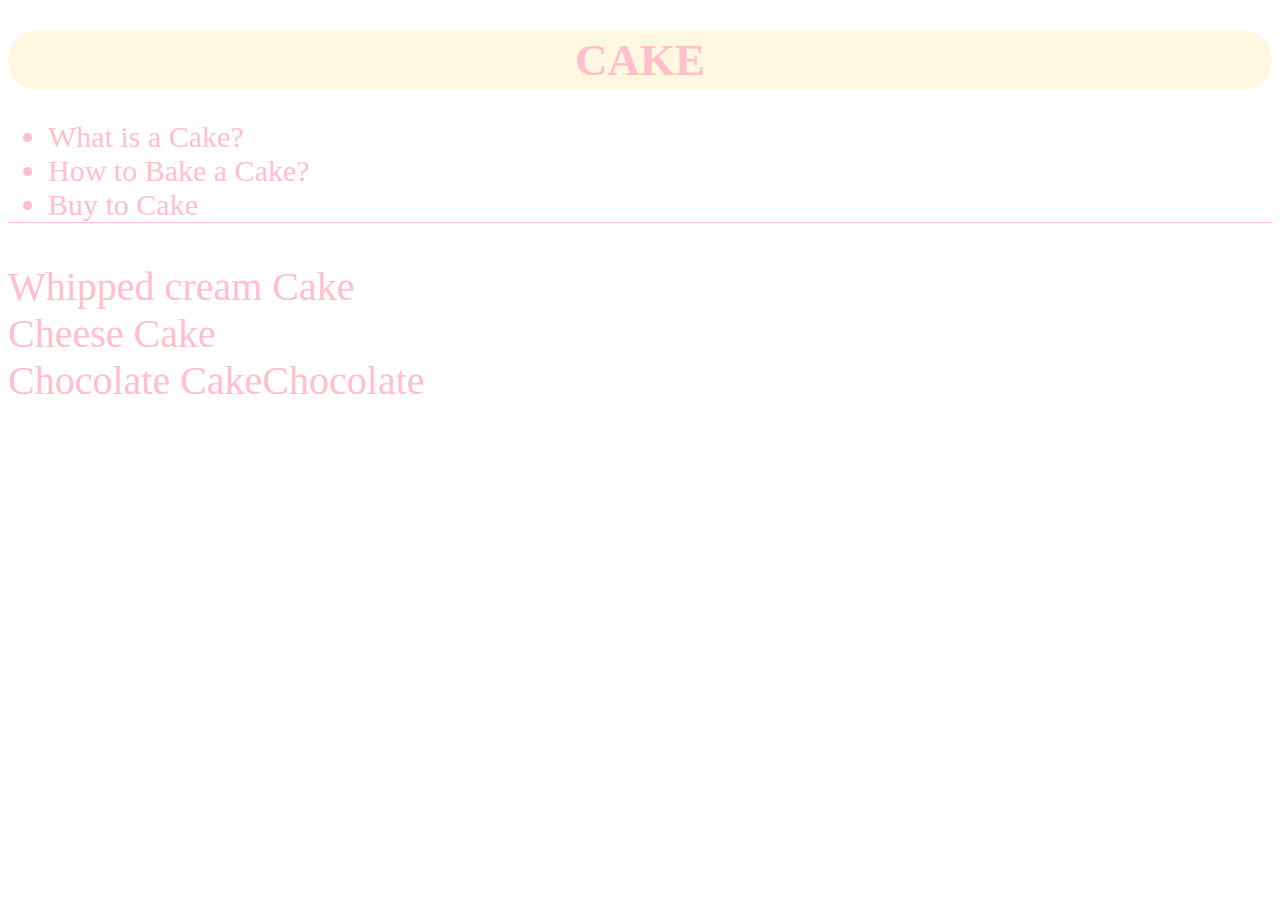
<file: project1/buy cake.html>
<!DOCTYPE html>
<html >
  <head>
    <meta charset="utf-8">
    <title>CAKE</title>
    <link rel="stylesheet" href="style.css">
    <style>
      p{
        font-size: 40px;
      }
      ul{
        border-bottom: 1px solid pink;
      }
      @media (max-width:800px){
        ul{
          border-bottom: none;
        }
      }
      div{
        font-size: 40px;
      }
    </style>
  </head>
  <body>
    <h1><a href="index.html">CAKE</a></h1>
    <ul>
      <li><a href="what cake.html">What is a Cake?</a></li>
      <li><a href="how cake.html">How to Bake a Cake?</a></li>
      <li><a href="buy cake.html">Buy to Cake</a></li>
    </ul>
<p><div><a href="https://www.instagram.com/binacake_taste/" target="_blank">Whipped cream Cake</a><br>
<a href="https://www.c27.co.kr/" target="_blank">Cheese Cake</a><br>
<a href="https://cafe.naver.com/choiganecake/" target="_blank">Chocolate CakeChocolate</a></div>

</p></body>
</html>
</file>
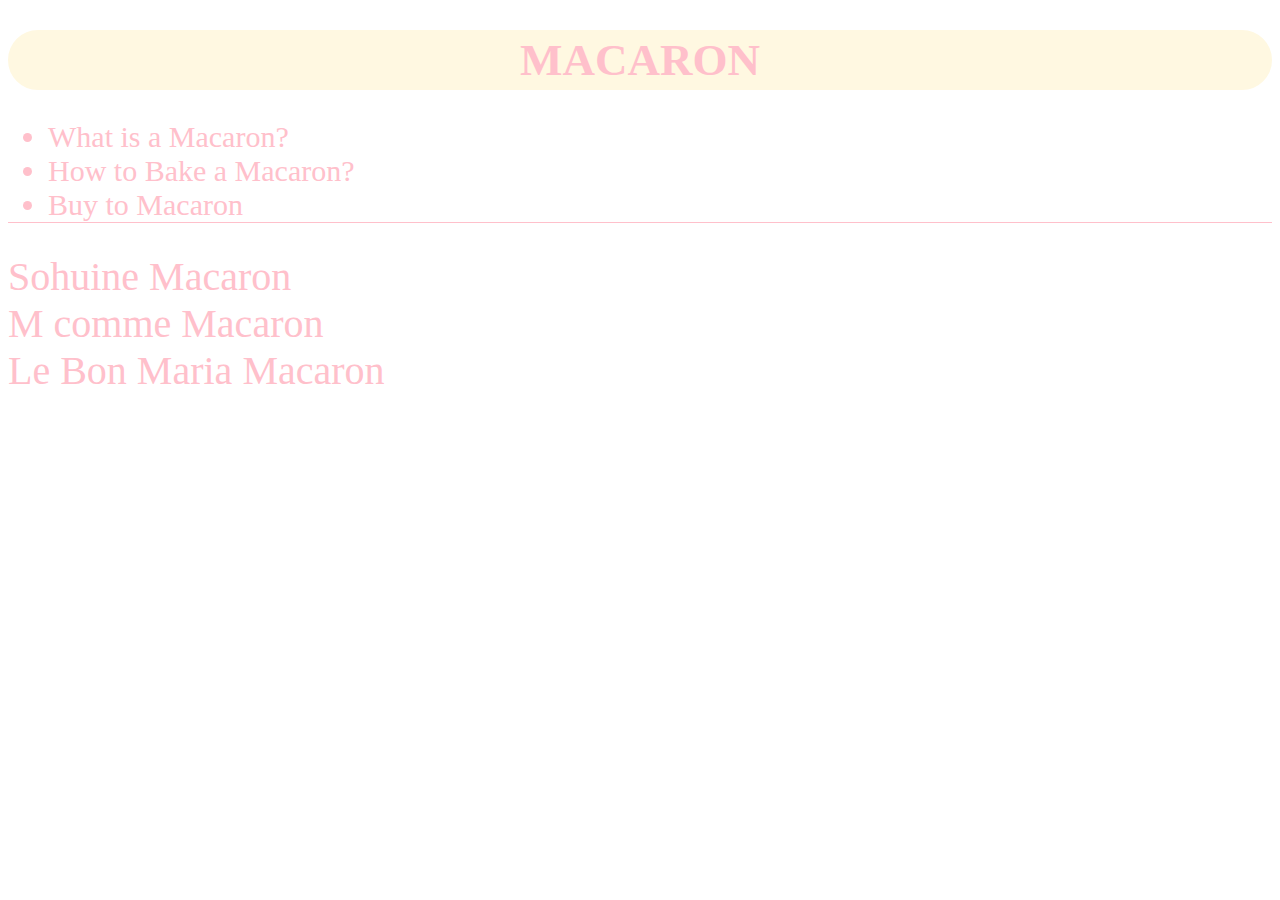
<file: project1/buy macaron.html>
<!DOCTYPE html>
<html >
  <head>
    <meta charset="utf-8">
    <title>WAFFLE</title>
    <link rel="stylesheet" href="style.css">
    <style>
      p{
        font-size: 20px;
      }
      ul{
        border-bottom: 1px solid pink;
      }
      @media (max-width:800px){
        ul{
          border-bottom: none;
        }

      }
      div{
        font-size: 40px;
      }
    </style>
  </head>
  <body>
    <h1><a href="index.html">MACARON</a></h1>
    <ul>
      <li><a href="what macaron.html">What is a Macaron?</a></li>
      <li><a href="how macaron.html">How to Bake a Macaron?</a></li>
      <li><a href="buy macaron.html">Buy to Macaron</a></li>
    </ul>
    <p><div>
      <a href="https://www.instagram.com/sohuine/" target="_blank">Sohuine Macaron</a><br>
      <a href="https://blog.naver.com/mmacaron" target="_blank">M comme Macaron</a><br>
      <a href="https://www.instagram.com/yunmunju/" target="_blank">Le Bon Maria Macaron</a></div>
    </p>
  </body>
</html>
</file>
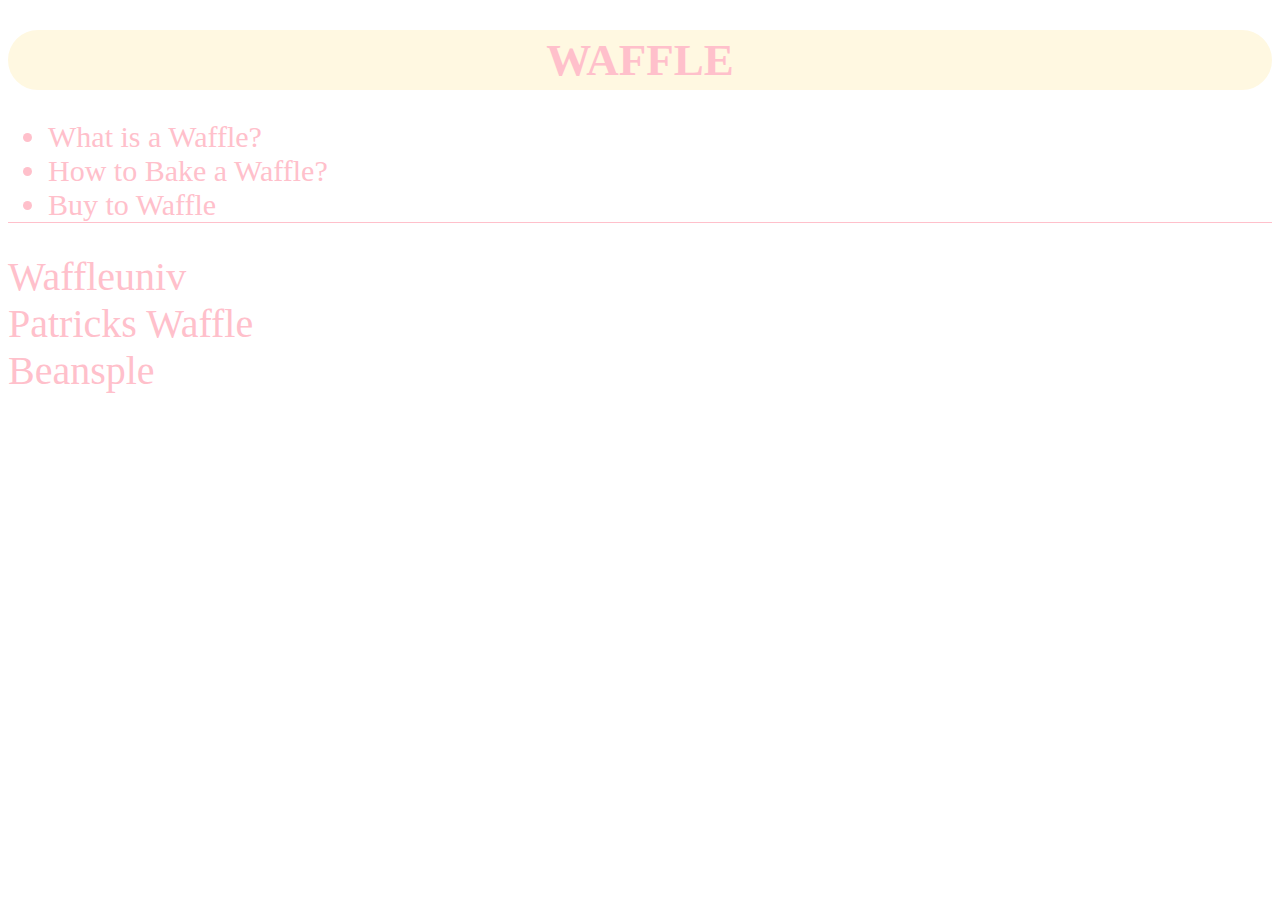
<file: project1/buy waffle.html>
<!DOCTYPE html>
<html >
  <head>
    <meta charset="utf-8">
    <title>WAFFLE</title>
    <link rel="stylesheet" href="style.css">
    <style>
      p{
        font-size: 20px;
      }
      ul{
        border-bottom: 1px solid pink;
      }
      @media (max-width:800px){
        ul{
          border-bottom: none;
        }

      }
      div{
        font-size: 40px;
      }
    </style>
  </head>
  <body>
    <h1><a href="index.html">WAFFLE</a></h1>
    <ul>
      <li><a href="what waffle.html">What is a Waffle?</a></li>
      <li><a href="how waffle.html">How to Bake a Waffle?</a></li>
      <li><a href="buy waffle.html">Buy to Waffle</a></li>
    </ul>
    <p>
    <div>  <a href="https://www.waffleuniv.com/" target="_blank">Waffleuniv</a><br>
      <a href="https://www.instagram.com/patrickswaffle02/" target="_blank">Patricks Waffle</a><br>
      <a href="https://www.instagram.com/beansple/" target="_blank">Beansple</a><br> </div>
    </p>
  </body>
</html>
</file>
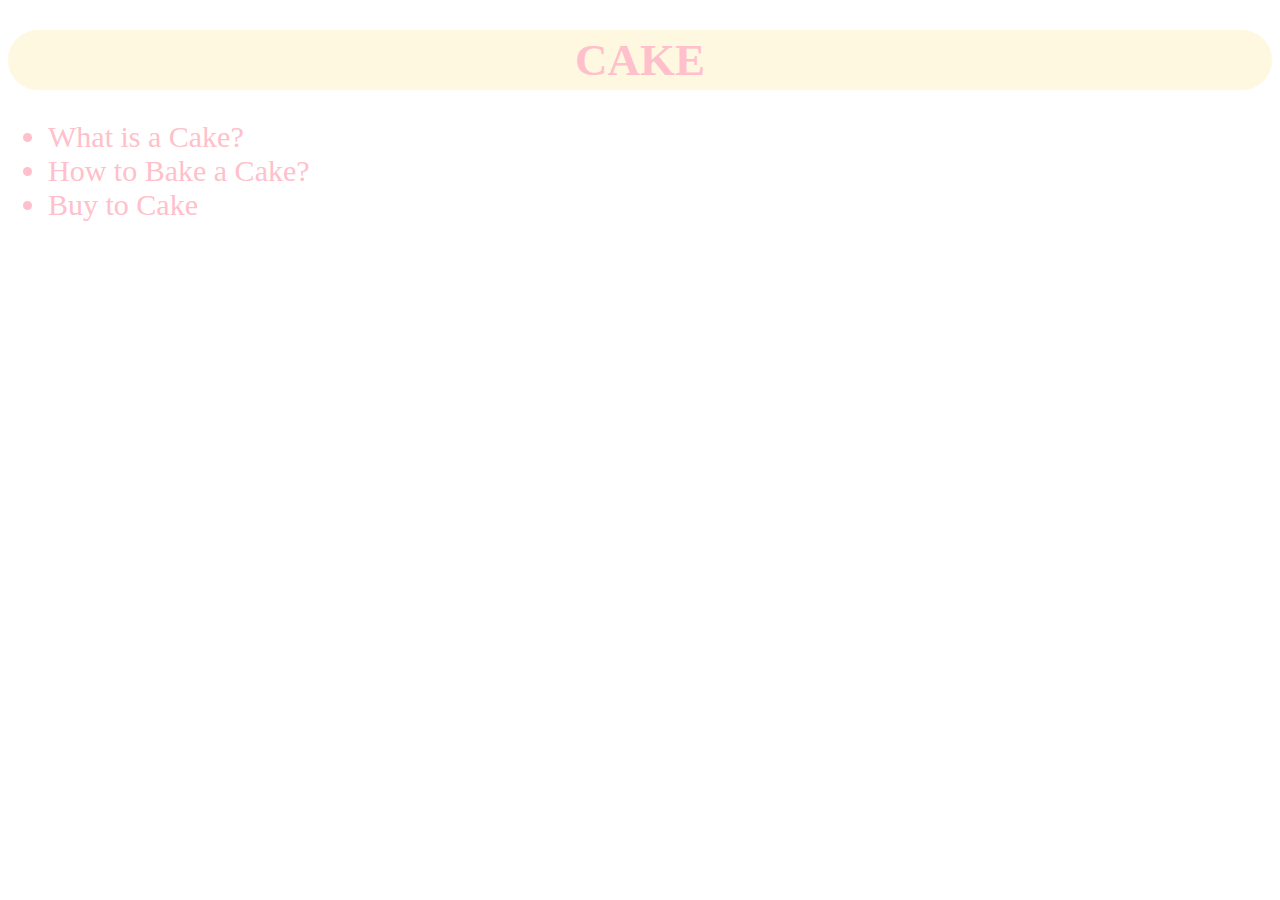
<file: project1/cake.html>
<!DOCTYPE html>
<html >
  <head>
    <meta charset="utf-8">
    <title>CAKE</title>
    <link rel="stylesheet" href="style.css">
  </head>
  <body>
    <h1><a href="index.html">CAKE</a></h1>
    <ul>
      <li><a href="what cake.html">What is a Cake?</a></li>
      <li><a href="how cake.html">How to Bake a Cake?</a></li>
      <li><a href="buy cake.html">Buy to Cake</a></li>
    </ul>
  </body>
</html>
</file>
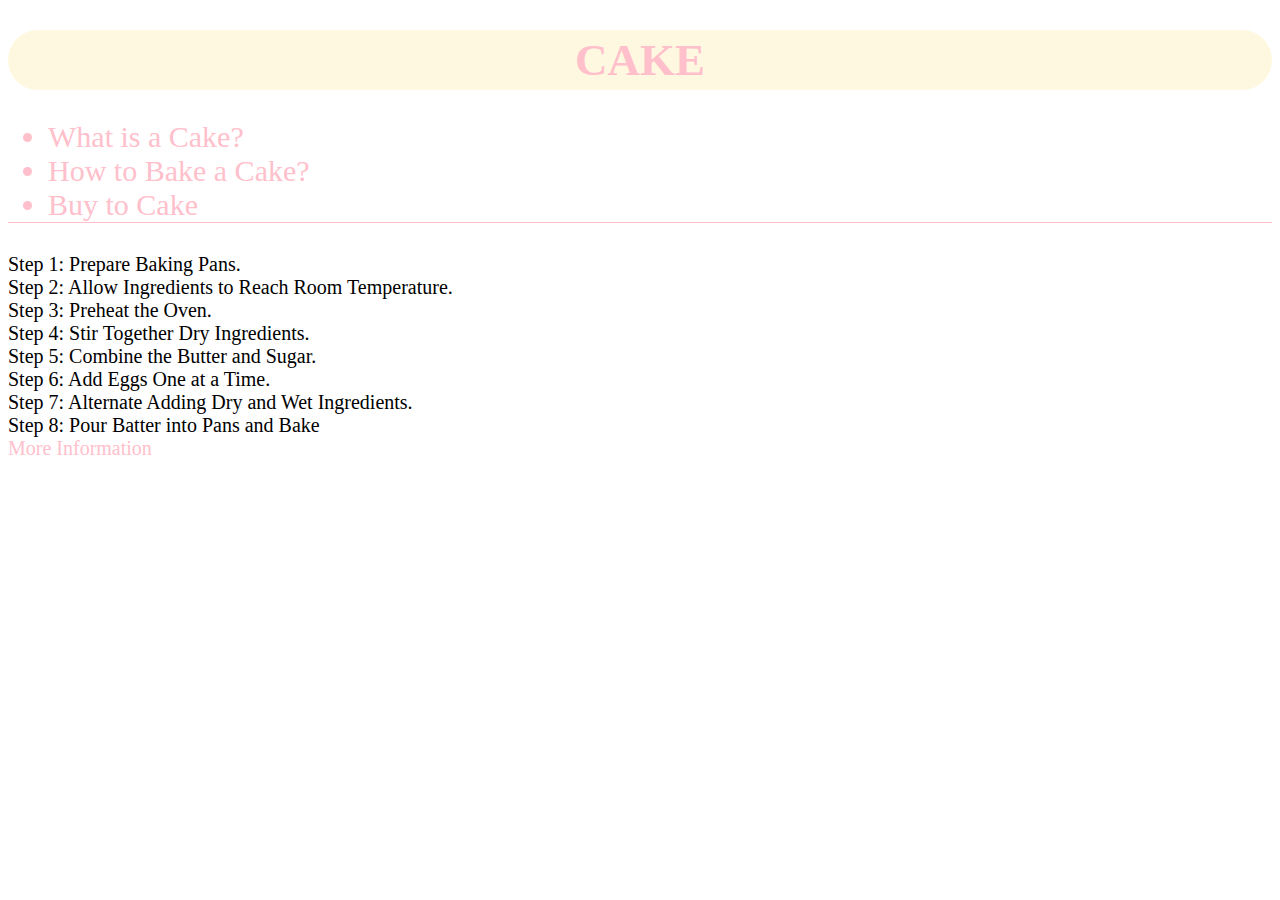
<file: project1/how cake.html>
<!DOCTYPE html>
<html >
  <head>
    <meta charset="utf-8">
    <title>CAKE</title>
    <link rel="stylesheet" href="style.css">
    <style>
      p{
        font-size: 20px;
      }
      ul{
        border-bottom: 1px solid pink;
      }
      @media (max-width:800px){
        ul{
          border-bottom: none;
        }
      }
    </style>
  </head>
  <body>
    <h1><a href="index.html">CAKE</a></h1>
    <ul>
      <li><a href="what cake.html">What is a Cake?</a></li>
      <li><a href="how cake.html">How to Bake a Cake?</a></li>
      <li><a href="buy cake.html">Buy to Cake</a></li>
    </ul>
    <p>Step 1: Prepare Baking Pans.<br>
Step 2: Allow Ingredients to Reach Room Temperature.<br>
Step 3: Preheat the Oven.<br>
Step 4: Stir Together Dry Ingredients.<br>
Step 5: Combine the Butter and Sugar.<br>
Step 6: Add Eggs One at a Time.<br>
Step 7: Alternate Adding Dry and Wet Ingredients.<br>
Step 8: Pour Batter into Pans and Bake<br>
<a href="https://www.bhg.com/recipes/how-to/bake/how-to-make-a-cake/" target="_blank">More Information</a></p>
  </body>
</html>
</file>
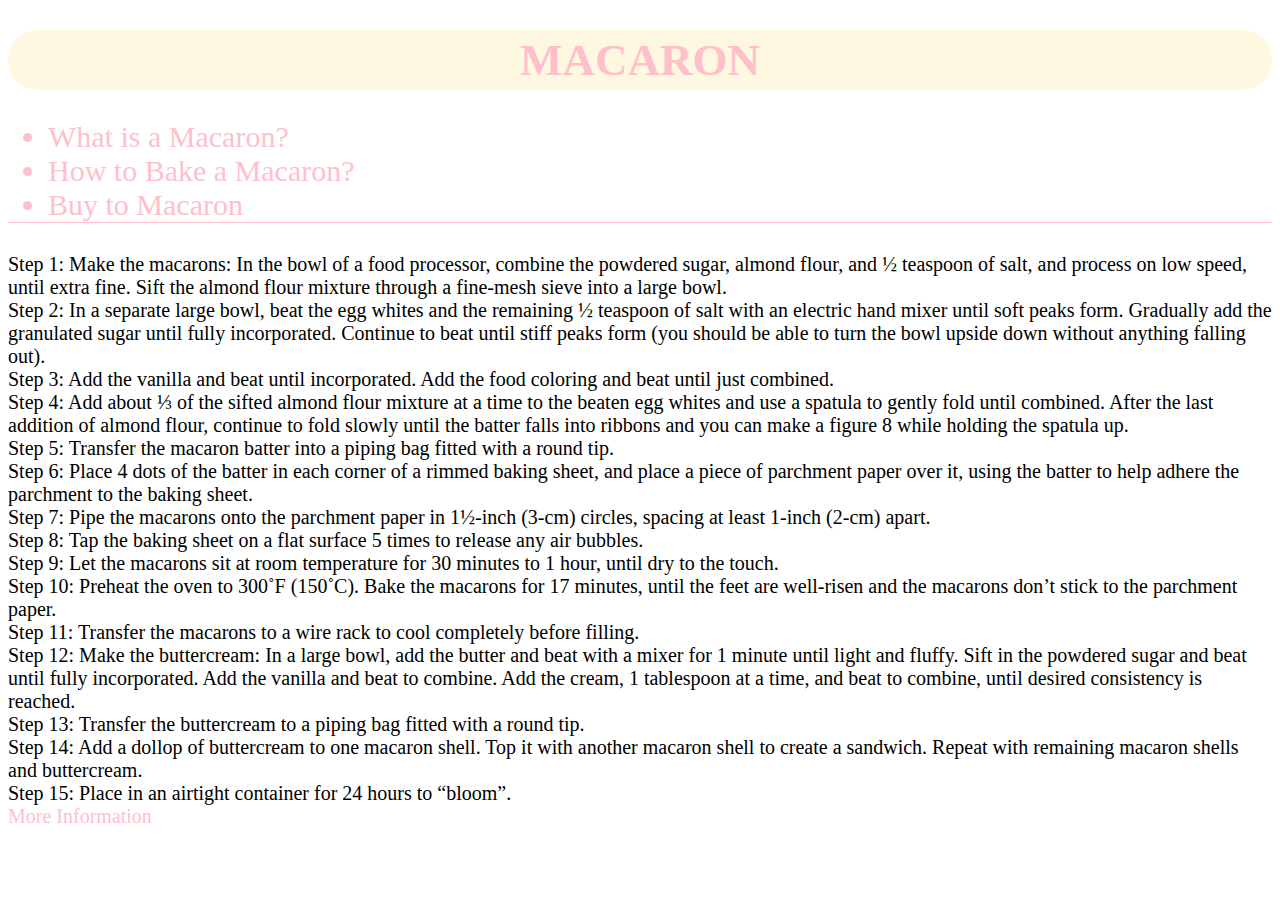
<file: project1/how macaron.html>
<!DOCTYPE html>
<html >
  <head>
    <meta charset="utf-8">
    <title>How to Bake a MACARON?</title>
    <link rel="stylesheet" href="style.css">
    <style>
      p{
        font-size: 20px;
      }
      ul{
        border-bottom: 1px solid pink;
      }
      @media (max-width:800px){
        ul{
          border-bottom: none;
        }
      }
    </style>
  </head>
  <body>
    <h1><a href="index.html">MACARON</a></h1>
    <ul>
      <li><a href="what macaron.html">What is a Macaron?</a></li>
      <li><a href="how macaron.html">How to Bake a Macaron?</a></li>
      <li><a href="buy macaron.html">Buy to Macaron</a></li>
    </ul>
    <p>
      Step 1: Make the macarons: In the bowl of a food processor, combine the powdered sugar, almond flour, and ½ teaspoon of salt, and process on low speed, until extra fine. Sift the almond flour mixture through a fine-mesh sieve into a large bowl.<br>
      Step 2: In a separate large bowl, beat the egg whites and the remaining ½ teaspoon of salt with an electric hand mixer until soft peaks form. Gradually add the granulated sugar until fully incorporated. Continue to beat until stiff peaks form (you should be able to turn the bowl upside down without anything falling out).<br>
      Step 3: Add the vanilla and beat until incorporated. Add the food coloring and beat until just combined.<br>
      Step 4: Add about ⅓ of the sifted almond flour mixture at a time to the beaten egg whites and use a spatula to gently fold until combined. After the last addition of almond flour, continue to fold slowly until the batter falls into ribbons and you can make a figure 8 while holding the spatula up.<br>
      Step 5: Transfer the macaron batter into a piping bag fitted with a round tip.<br>
      Step 6: Place 4 dots of the batter in each corner of a rimmed baking sheet, and place a piece of parchment paper over it, using the batter to help adhere the parchment to the baking sheet.<br>
      Step 7: Pipe the macarons onto the parchment paper in 1½-inch (3-cm) circles, spacing at least 1-inch (2-cm) apart.<br>
      Step 8: Tap the baking sheet on a flat surface 5 times to release any air bubbles.<br>
      Step 9: Let the macarons sit at room temperature for 30 minutes to 1 hour, until dry to the touch.<br>
      Step 10: Preheat the oven to 300˚F (150˚C).
Bake the macarons for 17 minutes, until the feet are well-risen and the macarons don’t stick to the parchment paper.<br>
Step 11: Transfer the macarons to a wire rack to cool completely before filling.<br>
Step 12: Make the buttercream: In a large bowl, add the butter and beat with a mixer for 1 minute until light and fluffy. Sift in the powdered sugar and beat until fully incorporated. Add the vanilla and beat to combine. Add the cream, 1 tablespoon at a time, and beat to combine, until desired consistency is reached.<br>
Step 13: Transfer the buttercream to a piping bag fitted with a round tip.<br>
Step 14: Add a dollop of buttercream to one macaron shell. Top it with another macaron shell to create a sandwich. Repeat with remaining macaron shells and buttercream.<br>
Step 15: Place in an airtight container for 24 hours to “bloom”.<br>

<a href="https://tasty.co/recipe/macarons" target="_blank">More Information</a>




    </p>
  </body>
</html>
</file>
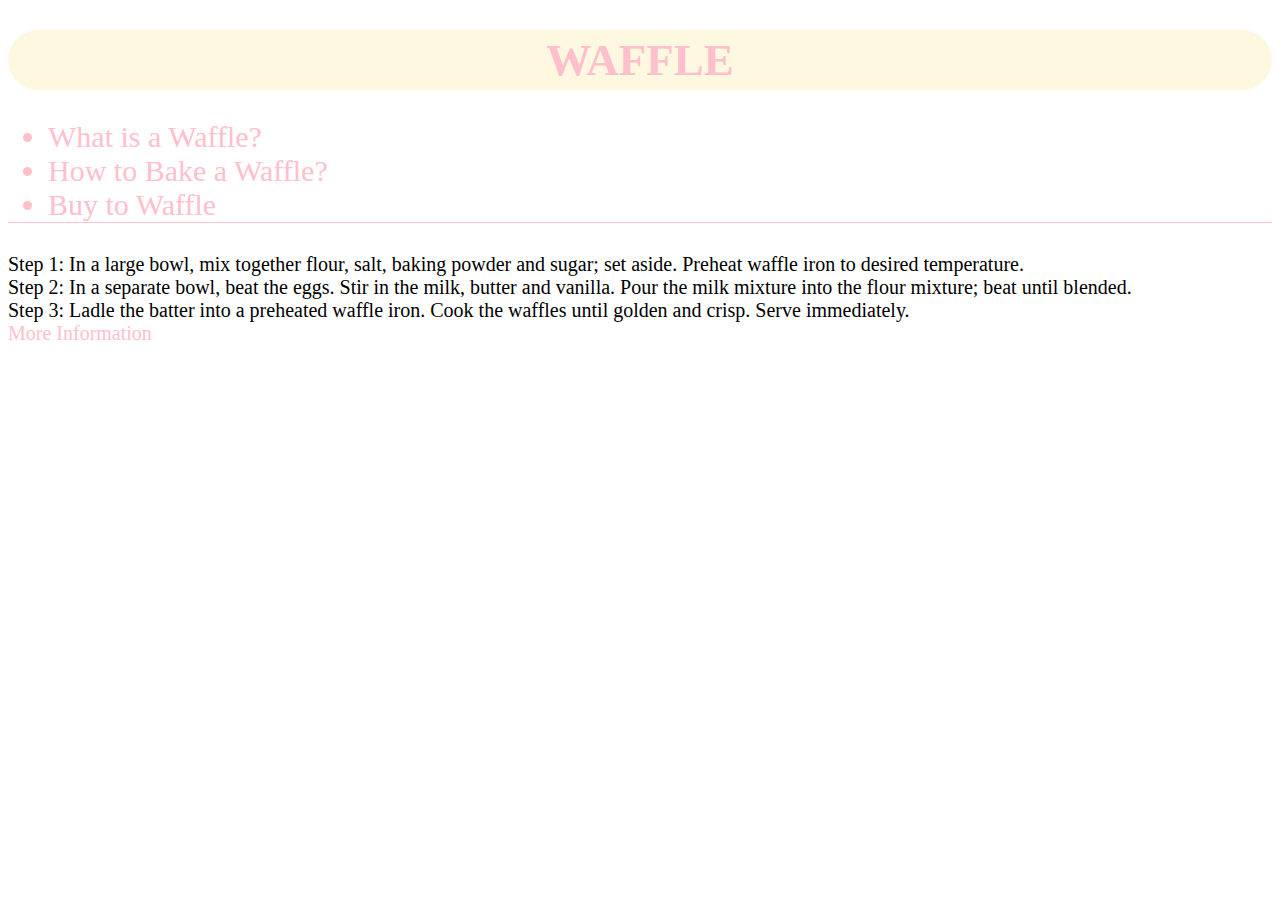
<file: project1/how waffle.html>
<!DOCTYPE html>
<html >
  <head>
    <meta charset="utf-8">
    <title>How to Bake a WAFFLE</title>
    <link rel="stylesheet" href="style.css">
    <style>
      p{
        font-size: 20px;
      }
      ul{
        border-bottom: 1px solid pink;
      }
      @media (max-width:800px){
        ul{
          border-bottom: none;
        }

      }
    </style>
  </head>
  <body>
    <h1><a href="index.html">WAFFLE</a></h1>
    <ul>
      <li><a href="what waffle.html">What is a Waffle?</a></li>
      <li><a href="how waffle.html">How to Bake a Waffle?</a></li>
      <li><a href="buy waffle.html">Buy to Waffle</a></li>
    </ul>
    <p>Step 1:
In a large bowl, mix together flour, salt, baking powder and sugar; set aside. Preheat waffle iron to desired temperature.<br>

Step 2:
In a separate bowl, beat the eggs. Stir in the milk, butter and vanilla. Pour the milk mixture into the flour mixture; beat until blended.<br>

Step 3:
Ladle the batter into a preheated waffle iron. Cook the waffles until golden and crisp. Serve immediately.<br>
<a href="https://www.allrecipes.com/recipe/20513/classic-waffles/" target="
">More Information</a></p>
  </body>
</html>
</file>
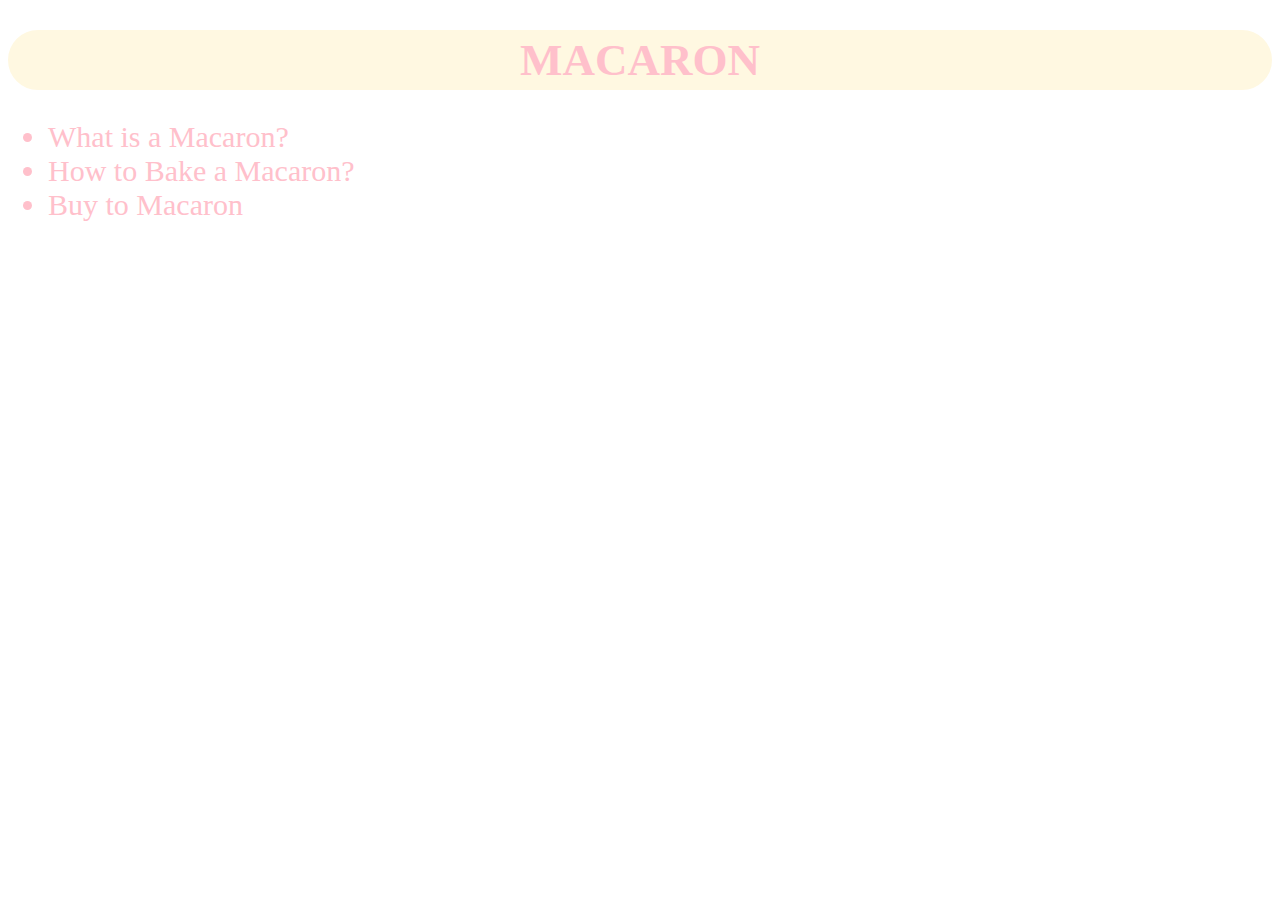
<file: project1/macaron.html>
<!DOCTYPE html>
<html >
  <head>
    <meta charset="utf-8">
    <title>WAFFLE</title>
    <link rel="stylesheet" href="style.css">
  </head>
  <body>
    <h1><a href="index.html">MACARON</a></h1>
    <ul>
      <li><a href="what macaron.html">What is a Macaron?</a></li>
      <li><a href="how macaron.html">How to Bake a Macaron?</a></li>
      <li><a href="buy macaron.html">Buy to Macaron</a></li>
    </ul>
  </body>
</html>
</file>
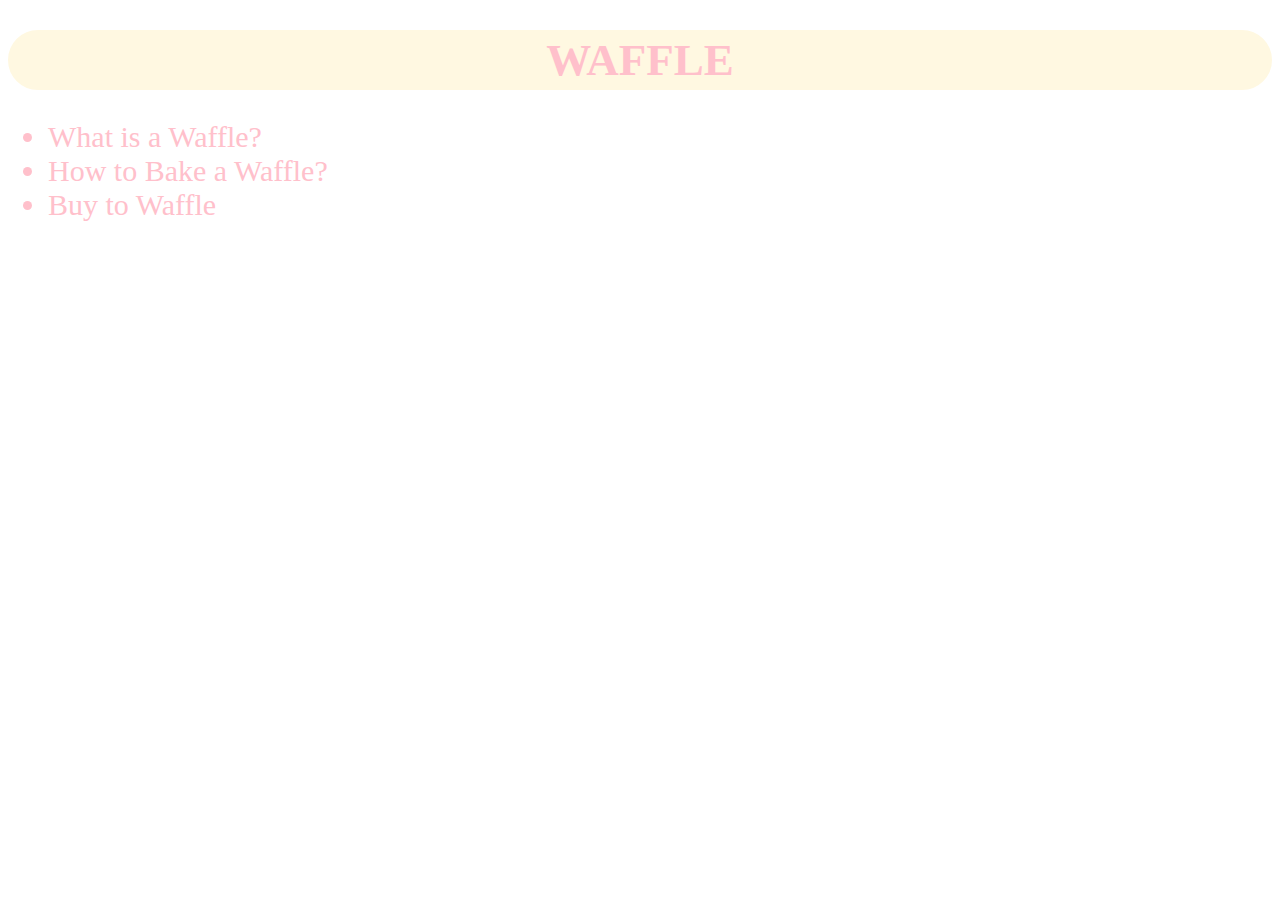
<file: project1/waffle.html>
<!DOCTYPE html>
<html >
  <head>
    <meta charset="utf-8">
    <title>WAFFLE</title>
    <link rel="stylesheet" href="style.css">
  </head>
  <body>
    <h1><a href="index.html">WAFFLE</a></h1>
    <ul>
      <li><a href="what waffle.html">What is a Waffle?</a></li>
      <li><a href="how waffle.html">How to Bake a Waffle?</a></li>
      <li><a href="buy waffle.html">Buy to Waffle</a></li>
    </ul>
  </body>
</html>
</file>
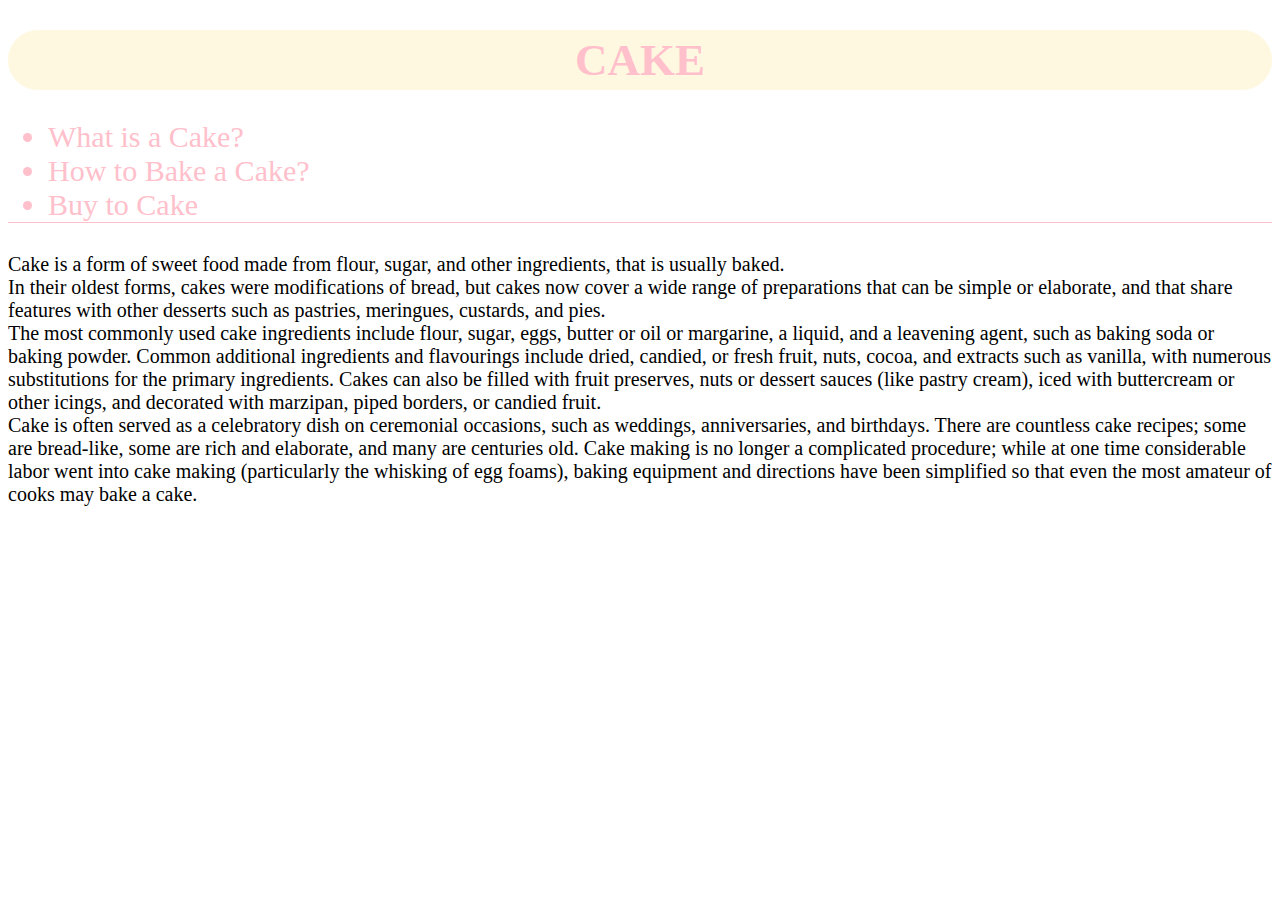
<file: project1/what cake.html>
<!DOCTYPE html>
<html >
  <head>
    <meta charset="utf-8">
    <title>What is a CAKE?</title>
    <link rel="stylesheet" href="style.css">
    <style>
      p{
        font-size: 20px;
      }
      ul{
        border-bottom: 1px solid pink;
      }
      @media (max-width:800px){
        ul{
          border-bottom: none;
        }
      }
    </style>
  </head>
  <body>
    <h1><a href="index.html">CAKE</a></h1>
    <ul>
      <li><a href="what cake.html">What is a Cake?</a></li>
      <li><a href="how cake.html">How to Bake a Cake?</a></li>
      <li><a href="buy cake.html">Buy to Cake</a></li>
    </ul>
    <p>Cake is a form of sweet food made from flour, sugar, and other ingredients, that is usually baked.<br> In their oldest forms, cakes were modifications of bread, but cakes now cover a wide range of preparations that can be simple or elaborate, and that share features with other desserts such as pastries, meringues, custards, and pies.<br>

The most commonly used cake ingredients include flour, sugar, eggs, butter or oil or margarine, a liquid, and a leavening agent, such as baking soda or baking powder. Common additional ingredients and flavourings include dried, candied, or fresh fruit, nuts, cocoa, and extracts such as vanilla, with numerous substitutions for the primary ingredients. Cakes can also be filled with fruit preserves, nuts or dessert sauces (like pastry cream), iced with buttercream or other icings, and decorated with marzipan, piped borders, or candied fruit.<br>

Cake is often served as a celebratory dish on ceremonial occasions, such as weddings, anniversaries, and birthdays. There are countless cake recipes; some are bread-like, some are rich and elaborate, and many are centuries old. Cake making is no longer a complicated procedure; while at one time considerable labor went into cake making (particularly the whisking of egg foams), baking equipment and directions have been simplified so that even the most amateur of cooks may bake a cake.</p>
  </body>
</html>
</file>
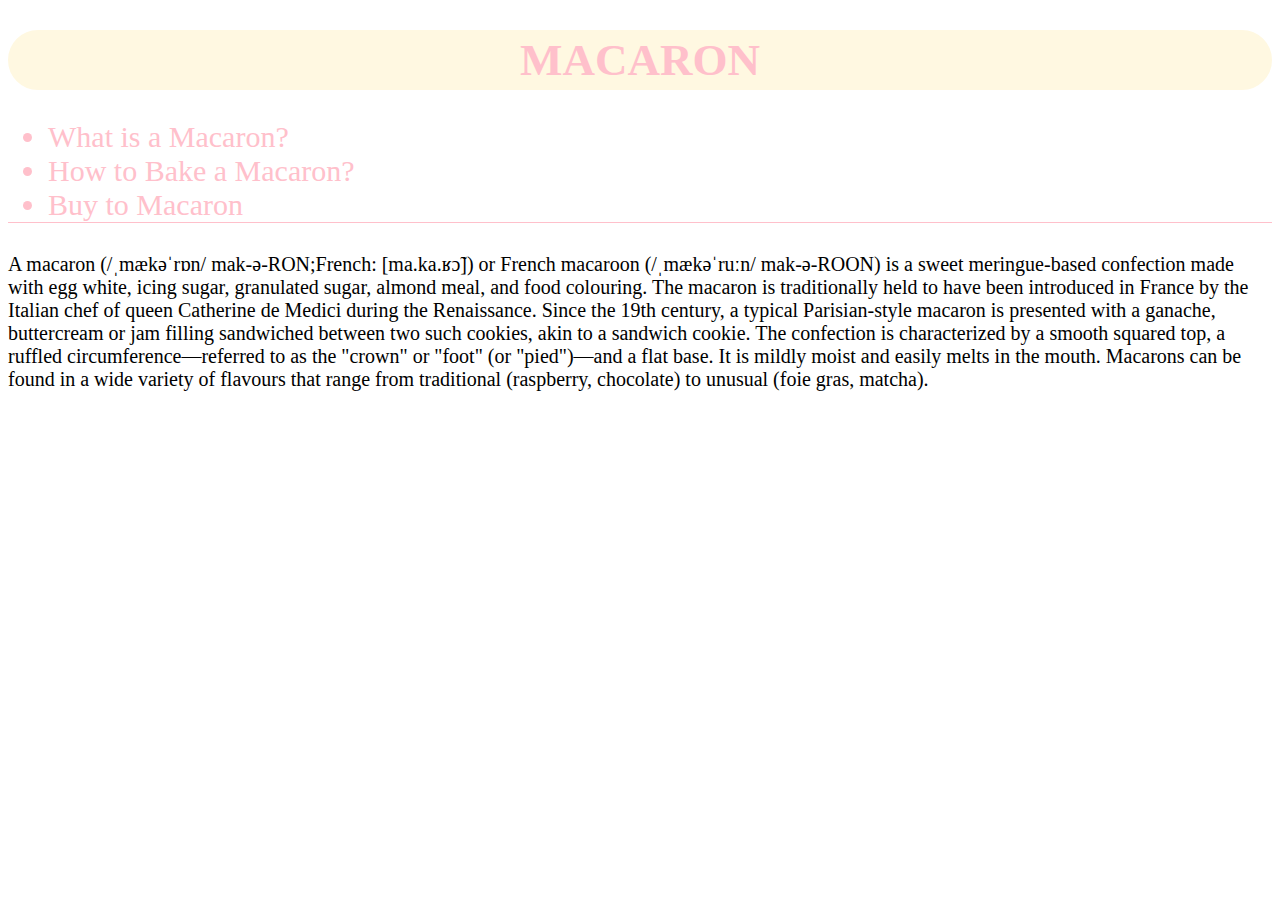
<file: project1/what macaron.html>
<!DOCTYPE html>
<html >
  <head>
    <meta charset="utf-8">
    <title>What is a CAKE?</title>
    <link rel="stylesheet" href="style.css">
    <style>
      p{
        font-size: 20px;
      }
      ul{
        border-bottom: 1px solid pink;
      }
      @media (max-width:800px){
        ul{
          border-bottom: none;
        }
      }
    </style>
  </head>
  <body>
    <h1><a href="index.html">MACARON</a></h1>
    <ul>
      <li><a href="what macaron.html">What is a Macaron?</a></li>
      <li><a href="how macaron.html">How to Bake a Macaron?</a></li>
      <li><a href="buy macaron.html">Buy to Macaron</a></li>
    </ul>
    <p>
      A macaron (/ˌmækəˈrɒn/ mak-ə-RON;French: [ma.ka.ʁɔ̃]) or French macaroon (/ˌmækəˈruːn/ mak-ə-ROON) is a sweet meringue-based confection made with egg white, icing sugar, granulated sugar, almond meal, and food colouring.

      The macaron is traditionally held to have been introduced in France by the Italian chef of queen Catherine de Medici during the Renaissance. Since the 19th century, a typical Parisian-style macaron is presented with a ganache, buttercream or jam filling sandwiched between two such cookies, akin to a sandwich cookie. The confection is characterized by a smooth squared top, a ruffled circumference—referred to as the "crown" or "foot" (or "pied")—and a flat base. It is mildly moist and easily melts in the mouth. Macarons can be found in a wide variety of flavours that range from traditional (raspberry, chocolate) to unusual (foie gras, matcha).
    </p>
  </body>
</html>
</file>
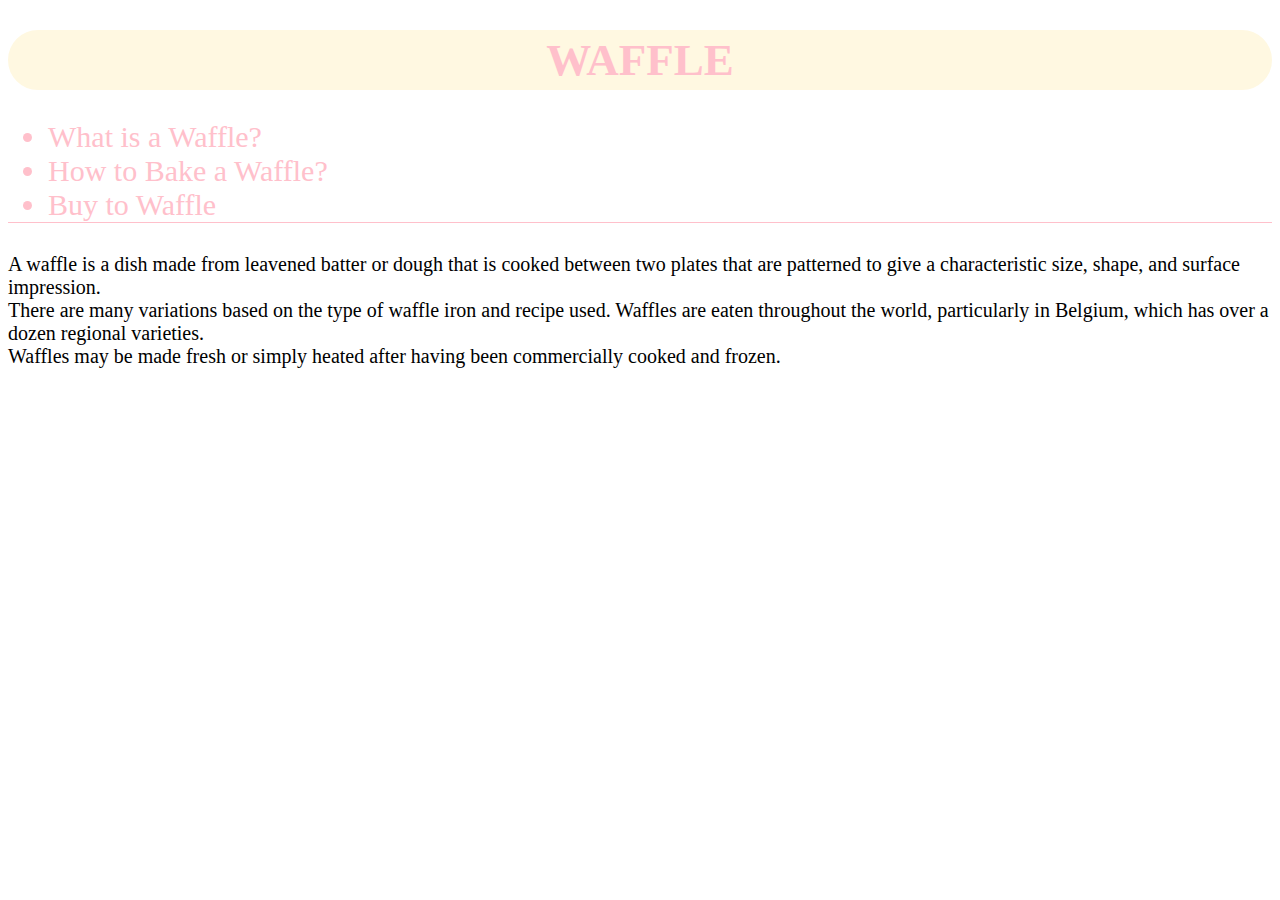
<file: project1/what waffle.html>
<!DOCTYPE html>
<html >
  <head>
    <meta charset="utf-8">
    <title>WAFFLE</title>
    <link rel="stylesheet" href="style.css">
    <style>
      p{
        font-size: 20px;
      }
      ul{
        border-bottom: 1px solid pink;
      }
      @media (max-width:800px){
        ul{
          border-bottom: none;
        }

      }
    </style>
  </head>
  <body>
    <h1><a href="index.html">WAFFLE</a></h1>
    <ul>
      <li><a href="what waffle.html">What is a Waffle?</a></li>
      <li><a href="how waffle.html">How to Bake a Waffle?</a></li>
      <li><a href="buy waffle.html">Buy to Waffle</a></li>
    </ul>
    <p>A waffle is a dish made from leavened batter or dough that is cooked between two plates that are patterned to give a characteristic size, shape, and surface impression.<br>There are many variations based on the type of waffle iron and recipe used. Waffles are eaten throughout the world, particularly in Belgium, which has over a dozen regional varieties.<br> Waffles may be made fresh or simply heated after having been commercially cooked and frozen.</p>
  </body>
</html>
</file>
<file: project1/style.css>
h1{
  color: pink;
  text-align: center;
  font-size: 45px;
  border-radius: 30px;
  border: 4px solid #fff8e1;
  background-color: #fff8e1;
}
a {
  text-decoration: none;
  color:pink;
}
ul{
  font-size:30px;
  color: pink;
}
</file>
